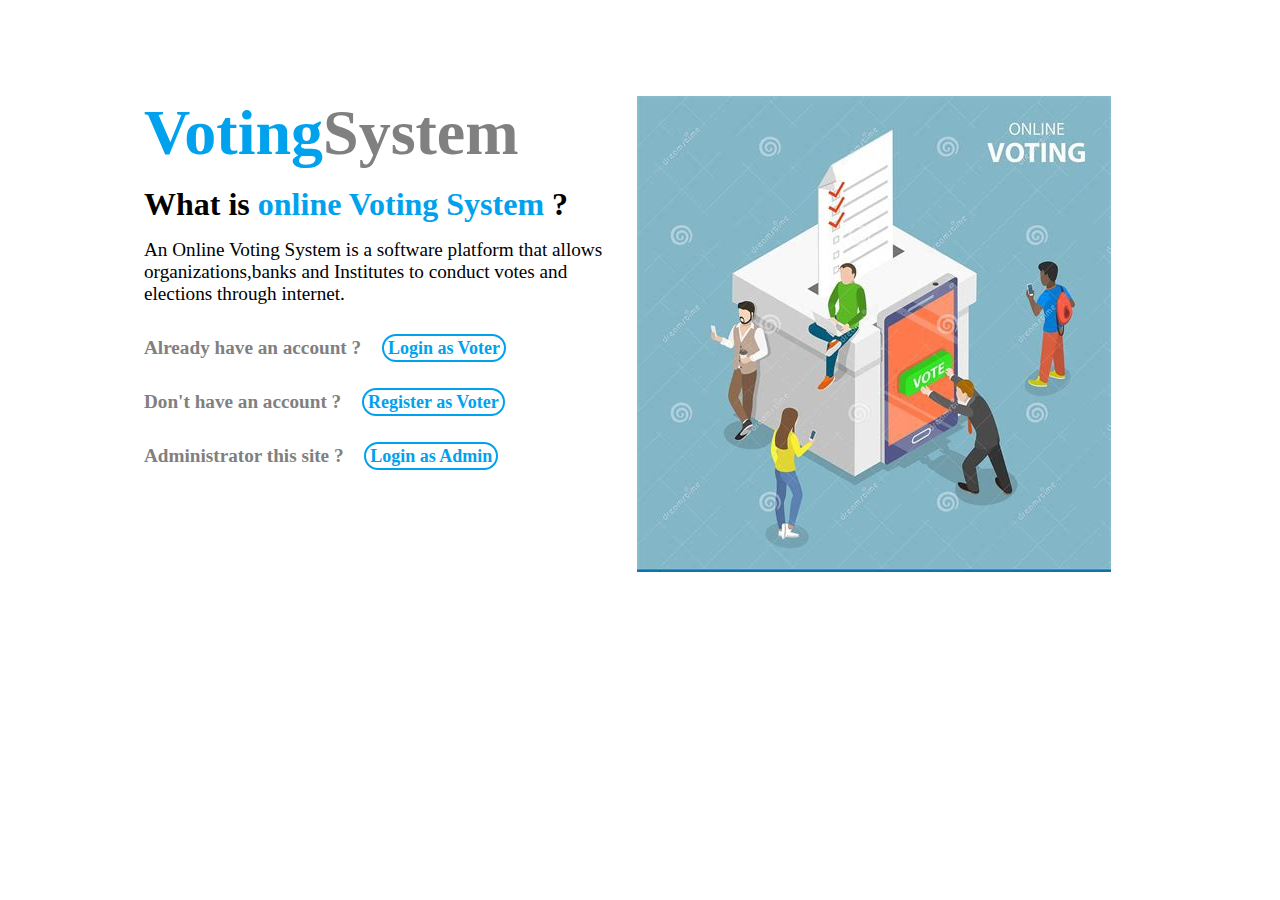
<file: Online_Voting_System/index.html>
<!DOCTYPE html>
<html lang="en">
<head>
    <meta charset="UTF-8">
    <meta http-equiv="X-UA-Compatible" content="IE=edge">
    <meta name="viewport" content="width=device-width, initial-scale=1.0">
    <title>Online Voting System</title>
    <link rel="stylesheet" href="style.css">
</head>
<body>
    <div class="main">
        <div class="left-body">
            <h1 class="logo"><span>Voting</span>System</h1>
            <h2 class="logo">What is <span>online Voting System</span> ?</h2>
            <p>
                An Online Voting System is a software platform that allows organizations,banks and Institutes to conduct
                votes and elections through internet.
            </p>
            <div class="link">Already have an account ? <a href="voting/">Login as Voter</a></div>
            <div class="link">Don't have an account ? <a href="voting/registration.php">Register as Voter</a></div>
            <div class="link">Administrator this site ? <a href="voting/admin/">Login as Admin</a></div>
        </div>
        <div class="right-body">
            <img src="voting/res/2.jpeg">
        </div>
    </div>
</body>
</html>
</file>
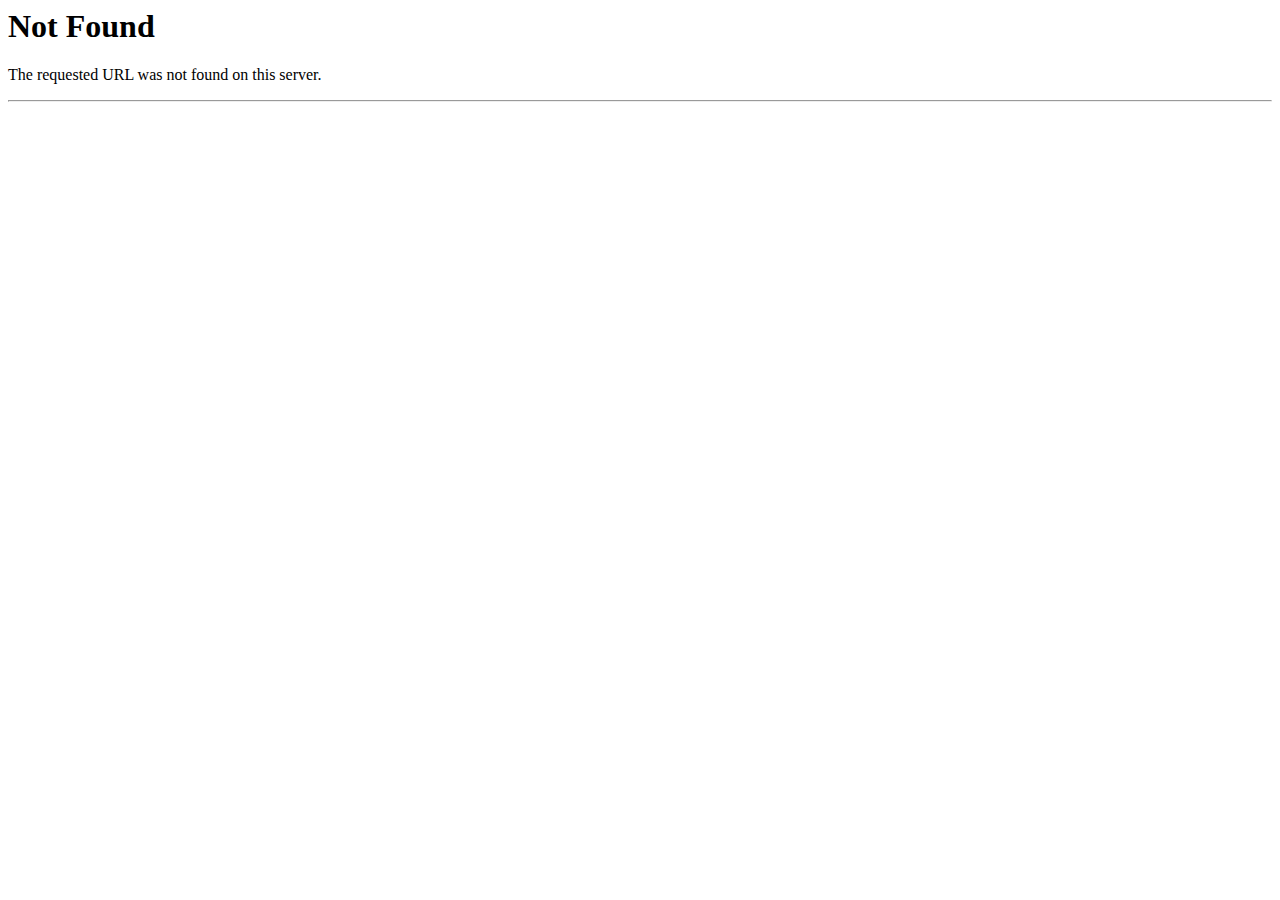
<file: Online_Voting_System/voting/img/index.html>
<html>
    <head>
        <title>404 Not Found</title>
    </head>
    <body>
        <h1>Not Found</h1>
        <p>The requested URL was not found on this server.</p>
        <hr>
    </body>
</html>
</file>
<file: Online_Voting_System/style.css>
*
{
    padding: 0px;
    margin: 0px;
    font-family: Corbel;
}
.main
{
    width: 80%;
    margin: auto;
}
.left-body , .right-body
{
    width: 45%;
    float: left;
    font-size: 1.2rem;
    padding: 1rem;
    margin-top: 5rem;
}
.logo
{
    margin-bottom: 1rem;
}
h1.logo
{
    font-size: 4rem;
    color: gray;
}
h2.logo
{
    font-size: 2rem;
}
.logo span
{
    color: #00a2ed;
}
.link
{
    margin: auto;
    margin-top: 2rem;
    color: gray;
    font-weight: 600;
}
.link a
{
    border: 2px solid #00a2ed;
    color: #00a2ed;
    font-weight: bold;
    text-decoration: none;
    border-radius: 25px;
    padding: 2px 4px;
    margin: 1rem;
    font-size: 18px;
    transition: 1s;
}
.link a:hover
{
    background-color: #00a2ed;
    color: white;
}


/* responsive */

@media (min-width:300px) and (max-width:600px)
{
    .main
    {
        width: 100%;
        margin: auto;
    }
    h1.logo
    {
        font-size: 3rem;
    }
    h2.logo
    {
        font-size: 1.5rem;
    }
    .left-body , .right-body
    {
        width: 100%;
        font-size: 0.9rem;
        margin-top: 5rem;
        margin: 1rem;
    }
    .right-body img
    {
        width: 350px;
        height: 500px;
    }
}
</file>
